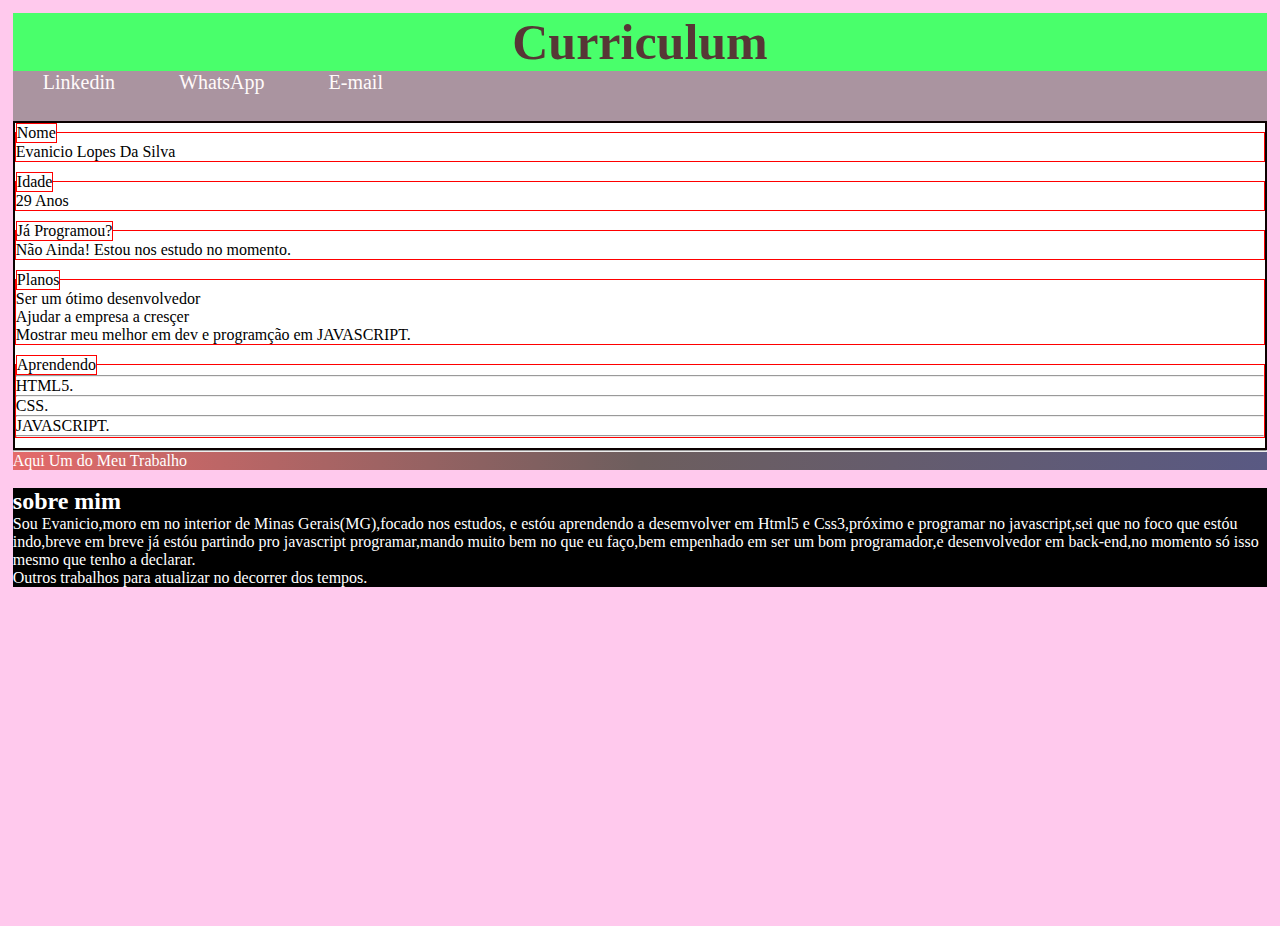
<file: index.html>
<!DOCTYPE html>
<html lang="pt-br">
<head>
    <meta charset="UTF-8">
    <meta http-equiv="X-UA-Compatible" content="IE=edge">
    <meta name="viewport" content="width=device-width, initial-scale=1.0">
    <title>Curriculum</title>
    <link rel="stylesheet" href="style.css">
</head>
<body>
    <header>
        <h1>Curriculum</h1>
    </header>
    <nav>
        <menu>
            <a href="https://www.linkedin.com/feed/?trk=guest_homepage-basic_nav-header-signin" target="_blank" class="menu">Linkedin</a>
            <a href="https://api.whatsapp.com/send?phone=5533998728907&text=Oi%20Tudo%20Bem!%20Seja%20Bem%20Vindo(a)" target="_blank" class="menu">WhatsApp</a>
            <a href="mailto:lopeva18@gmail.com" target="_blank" class="menu">E-mail</a>
        </menu>
    </nav>
    <form>
        <fieldset>
            <legend>Nome</legend>
            <label>
                Evanicio Lopes Da Silva
            </label>
        </fieldset>
        <fieldset>
            <legend>Idade</legend>
            <label>
                29 Anos
            </label>
        </fieldset>
        <fieldset>
            <legend>Já Programou?</legend>
            <label>
                Não Ainda! Estou nos estudo no momento.
            </label>
        </fieldset>
        <fieldset>
            <legend>Planos</legend>
            <label>
                Ser um ótimo desenvolvedor <br>
                Ajudar a empresa a cresçer <br>
                Mostrar meu melhor em dev e programção em JAVASCRIPT.
            </label>
        </fieldset>
        <fieldset>
            <legend>Aprendendo</legend>
            <label> 
                <hr>
                HTML5.
                <hr>
                CSS.
                <hr> 
                JAVASCRIPT.
                <hr> 
            </label>
        </fieldset>
    </form> <hr>
    <main>
        <a href="https://evaniciol.github.io/Repositorio-Primario/" target="_parent" class="foter">Aqui Um do Meu Trabalho</a>
    </main>
    <br>
    <footer>
        <h2>sobre mim</h2>
        <p>Sou Evanicio,moro em no interior de Minas Gerais(MG),focado nos estudos, e estóu aprendendo a desemvolver em Html5 e Css3,próximo e programar no javascript,sei que no foco que estóu indo,breve em breve já estóu partindo pro javascript programar,mando muito bem no que eu faço,bem empenhado em ser um bom programador,e desenvolvedor em back-end,no momento só isso mesmo que tenho a declarar.
        </p>
        <p>Outros trabalhos para atualizar no decorrer dos tempos.</p>
    </footer>
</body>
</html>
</file>
<file: style.css>
*{
    margin: 0;
    padding: 0;
    box-sizing: border-box;
}
body{
    margin: 1%;
    height: 100vh;
    background-color:#ff31bb43;
}
header{
    font-size: 25px;
    text-align: center;
    background-color: rgb(073, 902, 107);
}
h1{
    color: rgb(87, 54, 54);
}
nav{
    height:50px;
    background-color: rgba(100, 104, 97, 0.548);
}
.menu{
    margin: 30px;
    font-size: 20px;
    text-decoration: none;
    color:snow;
}
form{
    border: 2px solid rgb(12, 0, 0);
    background-color: #fff;
}
fieldset,legend{
    border: 1px solid red;
}
fieldset{
    margin-bottom: 10px;
}
footer{
    background-color: black;
    color: white;
}
main{
    background-image: linear-gradient(to right,rgb(228, 106, 106),rgb(109, 94, 94),rgb(89, 89, 131));
}
.foter{
    color: white;
    text-decoration: none;
}
a:hover{
    background-color: rgb(104, 86, 86);

}
</file>
